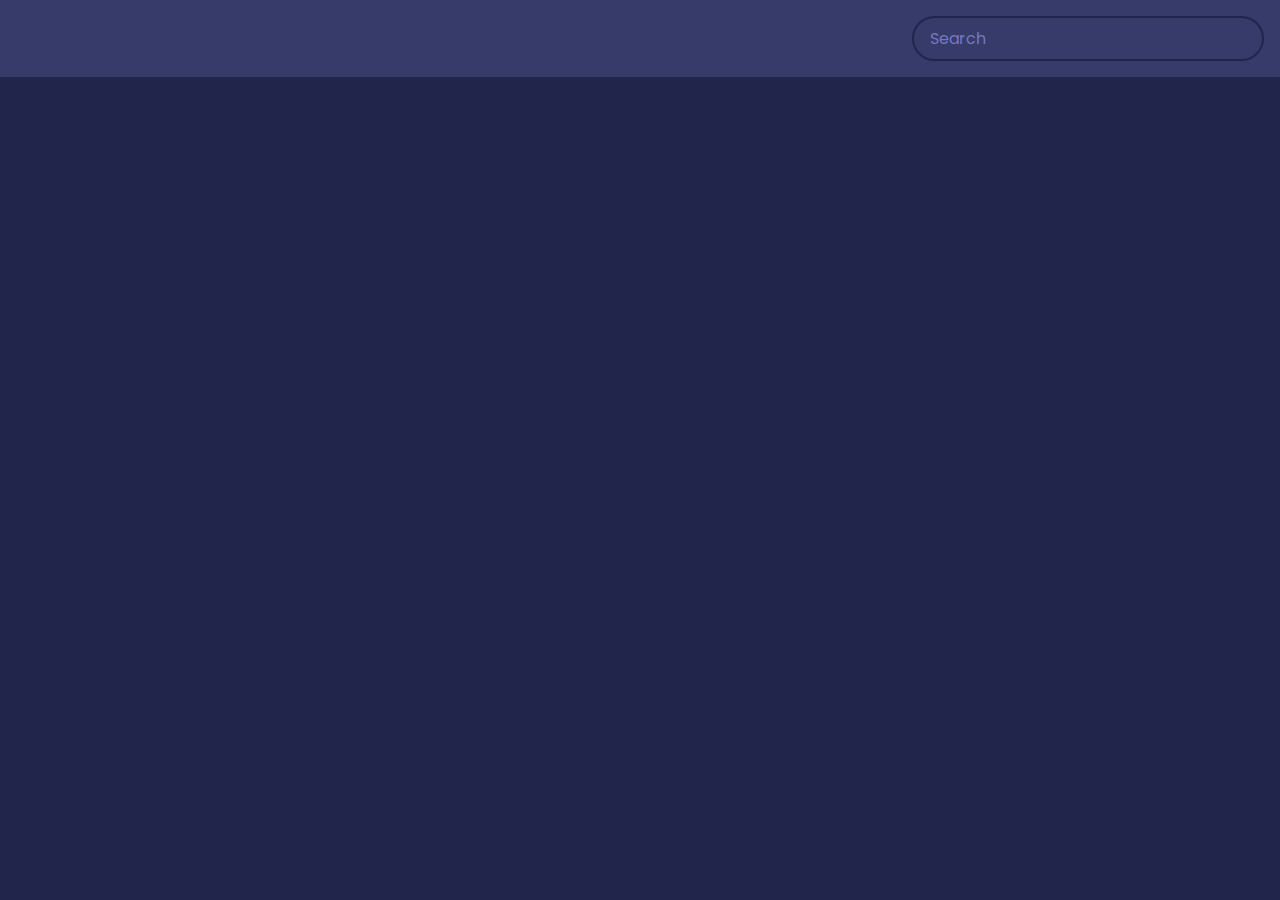
<file: movieapp/index.html>
<!DOCTYPE html>
<html lang="en">
<head>
    <meta charset="UTF-8">
    <meta http-equiv="X-UA-Compatible" content="IE=edge">
    <meta name="viewport" content="width=device-width, initial-scale=1.0">
    <title>Movie App</title>
    <link rel="stylesheet" href="style.css">
</head>
<body>
    <header>
        <form id="form">
<input type="text" id="search" class="search" placeholder="Search">
        </form>
    </header>

    <main id="main">
     <div class="movie">
  
     </div>


    </main>


    <script src="main.js"></script>
</body>
</html>
</file>
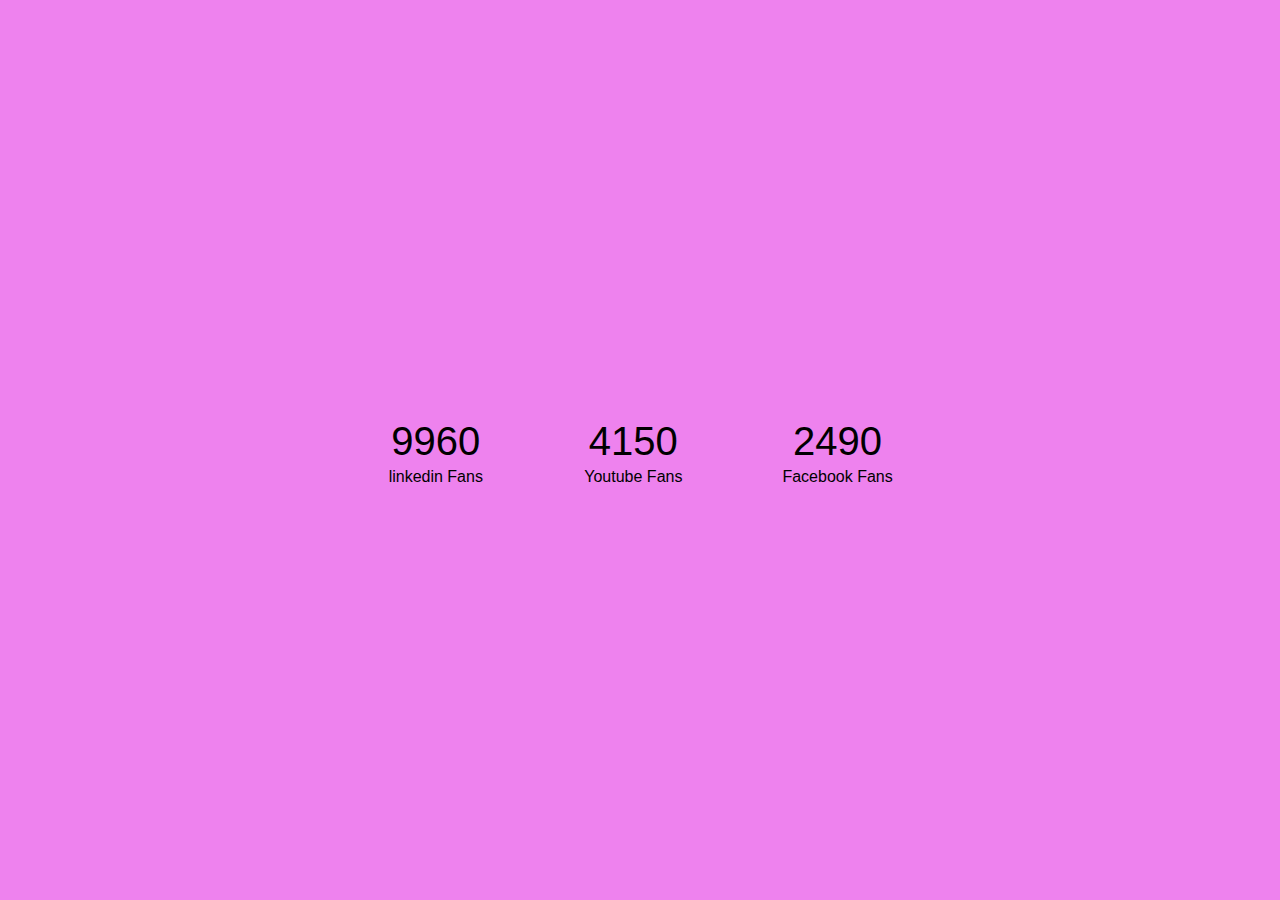
<file: social media folow/index.html>
<!DOCTYPE html>
<html lang="en">
<head>
<meta charset="UTF-8">
<meta http-equiv="X-UA-Compatible" content="IE=edge">
<meta name="viewport" content="width=device-width, initial-scale=1.0">
<title>Increment counter</title>
<link rel="stylesheet" href="style.css">
<link rel="stylesheet" href="https://cdnjs.cloudflare.com/ajax/libs/font-awesome/6.1.1/css/all.min.css" integrity="sha512-KfkfwYDsLkIlwQp6LFnl8zNdLGxu9YAA1QvwINks4PhcElQSvqcyVLLD9aMhXd13uQjoXtEKNosOWaZqXgel0g==" crossorigin="anonymous" referrerpolicy="no-referrer" />
</head>


<body>
<div class="container">
<i class="fa-brands fa-linkedin"></i>    
<div class="counter" data-target="12000"></div>
<span>linkedin Fans</span> 
</div>


<div class="container">
<i class="fa-brands fa-youtube"></i>
<div class="counter" data-target="5000"></div>
<span>Youtube Fans</span> 
</div>


<div class="container">
<i class="fa-brands fa-facebook"></i>
<div class="counter" data-target="3000"></div>
<span>Facebook Fans</span> 
</div>

<script src="main.js"></script>

</body>
</html>
</file>
<file: movieapp/style.css>
@import url("https://fonts.googleapis.com/css2?family=Poppins:wght@200;400&display=swap");

:root {
    --primary-color: #22254b;
    --secondary-color: #373b69;
}

* {
    box-sizing: border-box;
}

body {
background-color: var(--primary-color);
font-family: 'poppins', sans-serif;
margin: 0;
}

header {
    padding: 1rem;
    display: flex;
    justify-content: flex-end;
    background-color: var(--secondary-color);
}
.search {
    background-color: transparent;
    border: 2px solid var(--primary-color);
    border-radius: 50px;
    font-family: inherit;
    font-size: 1rem;
    padding: 0.5rem 1rem;
    color: #fff;
}

.search::placeholder {
    color: #7378c5;
}

.search:focus {
    ouline: none;
    background-color: var(--primary-color);
}
main {
    display: flex;
    flex-wrap: wrap;
    justify-content: center;
}

.movie {
    width: 300px;
    margin: 1rem;
    background-color: var(--secondary-color);
    box-shadow: 0 4px 5px rgba(0, 0, 0, 0.2);
    position: relative;
    overflow: hidden;
    border-radius: 3px;
    box-shadow: 0 0 8px blanchedalmond;
}

.movie img {
    width: 100%;
}

.movie-info {
color: #eee;
display: flex;
align-items: center;
justify-content: space-between;
gap: 0.2rem;
padding: 0.5rem 1rem 1rem;
letter-spacing: 0.5px;
}

.movie-info h3 {
    margin-top: 0;
}

.movie-info span {
    background-color: var(--primary-color);
    padding: 0.25rem 0.5rem;
    border-radius: 3px;
    font-weight: bold;
}

.movie-info span.green {
    color: lightgreen;
}

.movie-info span.orange {
    color: orange;
}

.movie-info span.red {
    color: red;
}

.overview {
    background-color: #fff;
    color: black;
    padding: 2rem;
    position: absolute;
    left: 0;
    bottom: 0;
    right: 0;
    max-height: 100%;
    transform: translateY(101%);
    overflow-y: auto;
    transition: transform 0.3s ease-in;
}

.movie:hover .overview {
    transform: translateY(0);
}
</file>
<file: social media folow/style.css>
*{
    box-sizing: border-box;
}

body{
    background-color: violet;
    font-family: sans-serif;
    margin: 0;
    height: 100vh;
    display: flex;
justify-content: center;
align-items: center;    
}

.container{
    display: flex;
    flex-direction: column;
    justify-content: space-between;
    align-items: center;
    text-align: center;
    margin: 30px 50px;
}

.counter{
    font-size: 40px;
    margin: 4px;

}
.container i {
    font-size: 20px;
}
@media (max-width:500px) {
body{
    flex-direction: column;
    margin: 40px;
}
}
</file>
